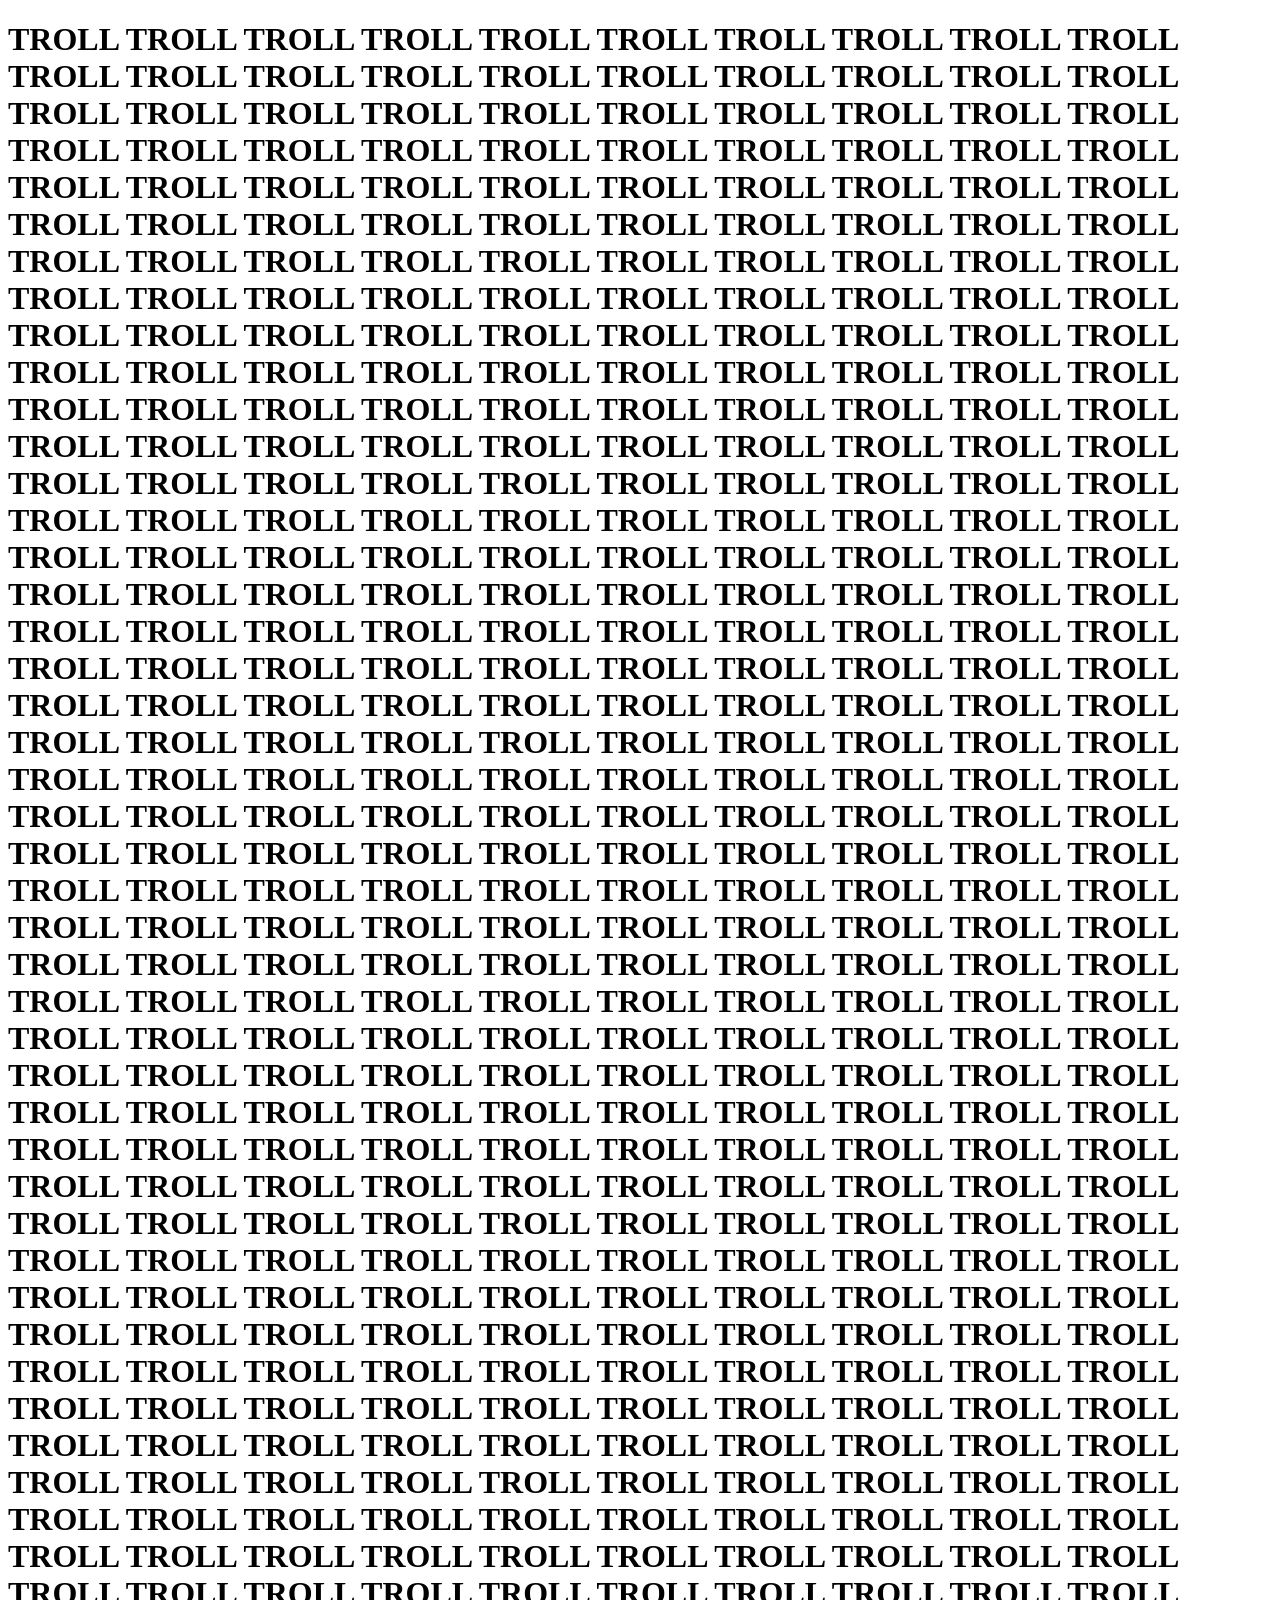
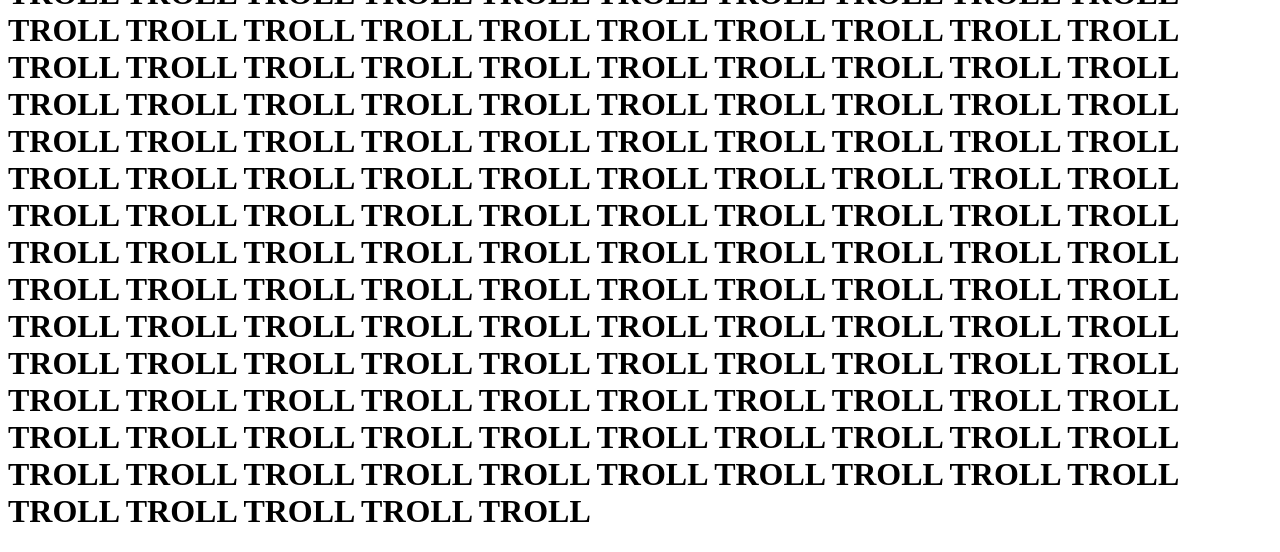
<file: Troll.html>
<!DOCTYPE html>
<head>
    <link rel="icon" href="TROLL.png">
    <title>TROLL</title>
</head>
<body>
<h1>TROLL TROLL TROLL TROLL TROLL TROLL TROLL TROLL TROLL TROLL TROLL TROLL TROLL TROLL TROLL TROLL TROLL TROLL TROLL TROLL TROLL TROLL TROLL TROLL TROLL TROLL TROLL TROLL TROLL TROLL TROLL TROLL TROLL TROLL TROLL TROLL TROLL TROLL TROLL TROLL TROLL TROLL TROLL TROLL TROLL TROLL TROLL TROLL TROLL TROLL TROLL TROLL TROLL TROLL TROLL TROLL TROLL TROLL TROLL TROLL TROLL TROLL TROLL TROLL TROLL TROLL TROLL TROLL TROLL TROLL TROLL TROLL TROLL TROLL TROLL TROLL TROLL TROLL TROLL TROLL TROLL TROLL TROLL TROLL TROLL TROLL TROLL TROLL TROLL TROLL TROLL TROLL TROLL TROLL TROLL TROLL TROLL TROLL TROLL TROLL TROLL TROLL TROLL TROLL TROLL TROLL TROLL TROLL TROLL TROLL TROLL TROLL TROLL TROLL TROLL TROLL TROLL TROLL TROLL TROLL TROLL TROLL TROLL TROLL TROLL TROLL TROLL TROLL TROLL TROLL TROLL TROLL TROLL TROLL TROLL TROLL TROLL TROLL TROLL TROLL TROLL TROLL TROLL TROLL TROLL TROLL TROLL TROLL TROLL TROLL TROLL TROLL TROLL TROLL TROLL TROLL TROLL TROLL TROLL TROLL TROLL TROLL TROLL TROLL TROLL TROLL TROLL TROLL TROLL TROLL TROLL TROLL TROLL TROLL TROLL TROLL TROLL TROLL TROLL TROLL TROLL TROLL TROLL TROLL TROLL TROLL TROLL TROLL TROLL TROLL TROLL TROLL TROLL TROLL TROLL TROLL TROLL TROLL TROLL TROLL TROLL TROLL TROLL TROLL TROLL TROLL TROLL TROLL TROLL TROLL TROLL TROLL TROLL TROLL TROLL TROLL TROLL TROLL TROLL TROLL TROLL TROLL TROLL TROLL TROLL TROLL TROLL TROLL TROLL TROLL TROLL TROLL TROLL TROLL TROLL TROLL TROLL TROLL TROLL TROLL TROLL TROLL TROLL TROLL TROLL TROLL TROLL TROLL TROLL TROLL TROLL TROLL TROLL TROLL TROLL TROLL TROLL TROLL TROLL TROLL TROLL TROLL TROLL TROLL TROLL TROLL TROLL TROLL TROLL TROLL TROLL TROLL TROLL TROLL TROLL TROLL TROLL TROLL TROLL TROLL TROLL TROLL TROLL TROLL TROLL TROLL TROLL TROLL TROLL TROLL TROLL TROLL TROLL TROLL TROLL TROLL TROLL TROLL TROLL TROLL TROLL TROLL TROLL TROLL TROLL TROLL TROLL TROLL TROLL TROLL TROLL TROLL TROLL TROLL TROLL TROLL TROLL TROLL TROLL TROLL TROLL TROLL TROLL TROLL TROLL TROLL TROLL TROLL TROLL TROLL TROLL TROLL TROLL TROLL TROLL TROLL TROLL TROLL TROLL TROLL TROLL TROLL TROLL TROLL TROLL TROLL TROLL TROLL TROLL TROLL TROLL TROLL TROLL TROLL TROLL TROLL TROLL TROLL TROLL TROLL TROLL TROLL TROLL TROLL TROLL TROLL TROLL TROLL TROLL TROLL TROLL TROLL TROLL TROLL TROLL TROLL TROLL TROLL TROLL TROLL TROLL TROLL TROLL TROLL TROLL TROLL TROLL TROLL TROLL TROLL TROLL TROLL TROLL TROLL TROLL TROLL TROLL TROLL TROLL TROLL TROLL TROLL TROLL TROLL TROLL TROLL TROLL TROLL TROLL TROLL TROLL TROLL TROLL TROLL TROLL TROLL TROLL TROLL TROLL TROLL TROLL TROLL TROLL TROLL TROLL TROLL TROLL TROLL TROLL TROLL TROLL TROLL TROLL TROLL TROLL TROLL TROLL TROLL TROLL TROLL TROLL TROLL TROLL TROLL TROLL TROLL TROLL TROLL TROLL TROLL TROLL TROLL TROLL TROLL TROLL TROLL TROLL TROLL TROLL TROLL TROLL TROLL TROLL TROLL TROLL TROLL TROLL TROLL TROLL TROLL TROLL TROLL TROLL TROLL TROLL TROLL TROLL TROLL TROLL TROLL TROLL TROLL TROLL TROLL TROLL TROLL TROLL TROLL TROLL TROLL TROLL TROLL TROLL TROLL TROLL TROLL TROLL TROLL TROLL TROLL TROLL TROLL TROLL TROLL TROLL TROLL TROLL TROLL TROLL TROLL TROLL TROLL TROLL TROLL TROLL TROLL TROLL TROLL TROLL TROLL TROLL TROLL TROLL TROLL TROLL TROLL TROLL TROLL TROLL TROLL TROLL TROLL TROLL TROLL TROLL TROLL TROLL TROLL TROLL TROLL TROLL TROLL TROLL TROLL TROLL TROLL TROLL TROLL TROLL TROLL TROLL TROLL TROLL TROLL TROLL TROLL TROLL TROLL TROLL TROLL TROLL TROLL TROLL TROLL TROLL</h1>
</body>
</file>
